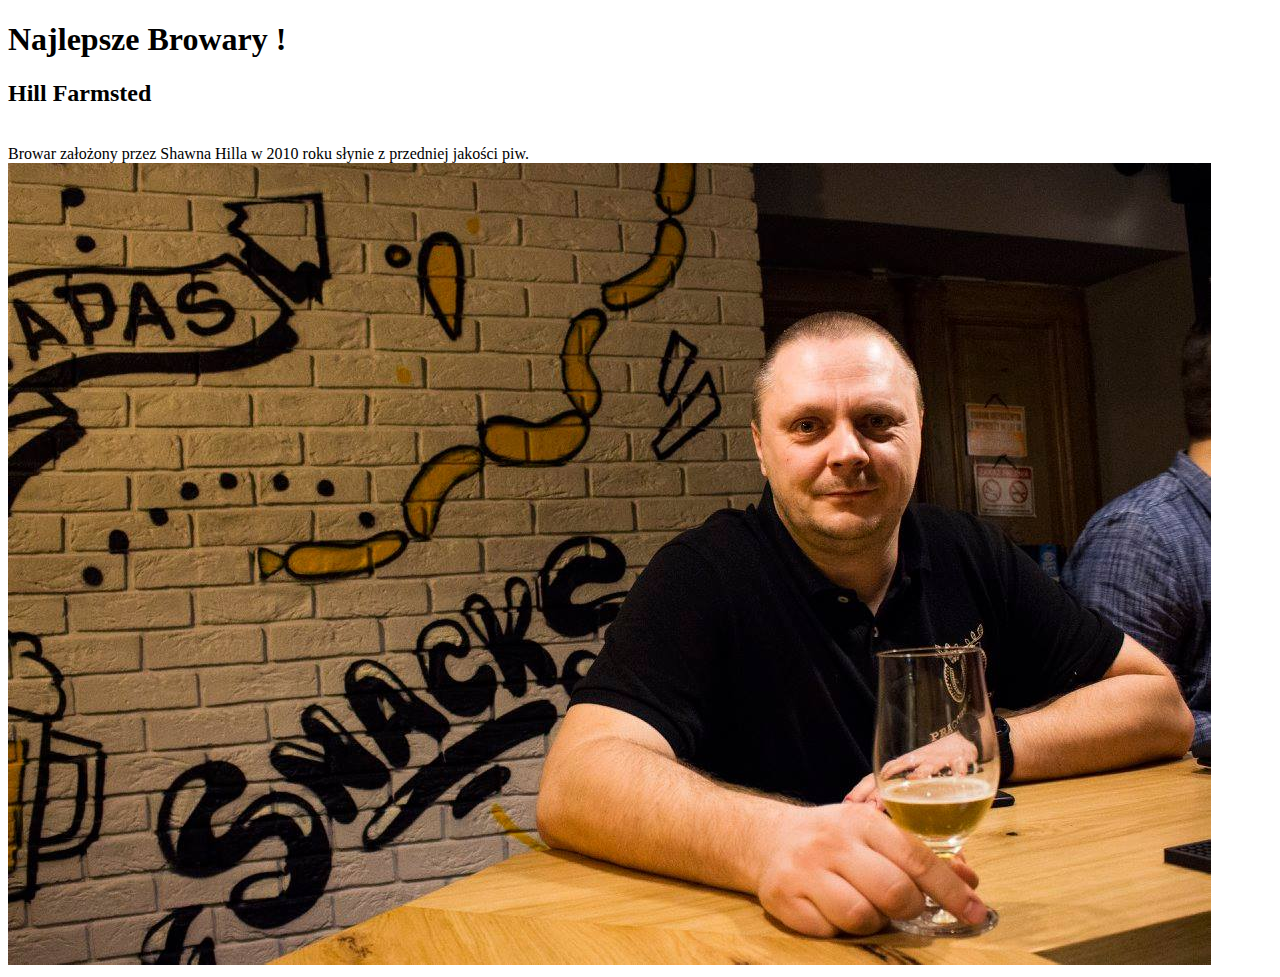
<file: new 1.html>
<!DOCTYPE HTML>
<html lang="pl">
<head>
	<meta charset="utf-8"/>
	<title>Najlepsze browary!</title>
	<meta name="description" content="Przed Tobą spis najlepszycg browarów"/>
	<meta name="keywords" content="craft, piwo, rzemiosło"/>
	<meta http-equiv="X-UA-Compatible" content="IE=edge,chrome=1" />
	
	
</head>

<body>
	<h1>Najlepsze Browary !</h1>
	
<h2> Hill Farmsted </h2>
	<br/> Browar założony przez Shawna Hilla w 2010 roku słynie z przedniej jakości piw.
	<br/>
	<img src="img/robas.jpg"/>
	
	
	
</body>
</html>
</file>
